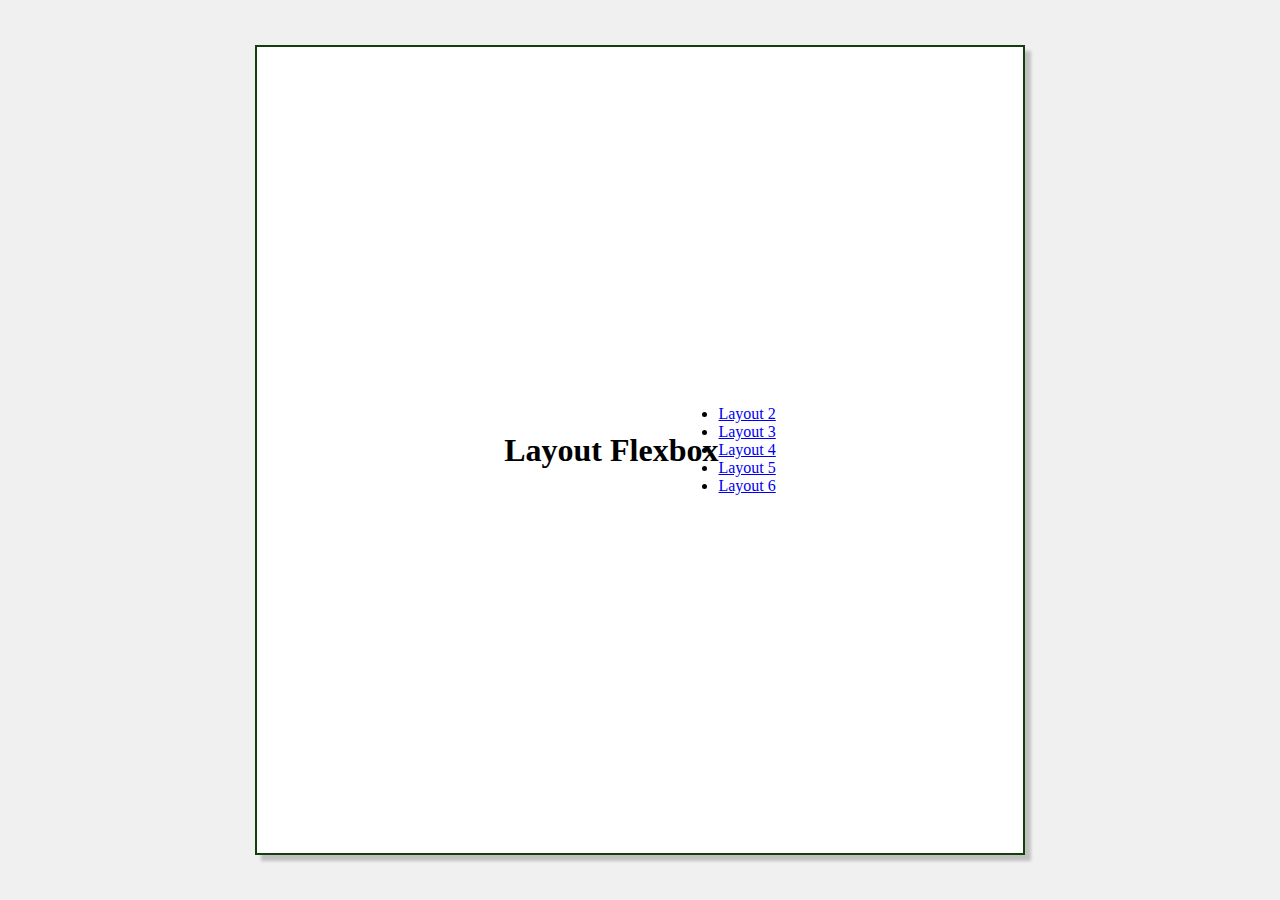
<file: index.html>
<!DOCTYPE html>
<html lang="pt-br">


<head>
    <meta charset="UTF-8">
    <meta name="viewport" content="width=device-width, initial-scale=1.0">
    <link rel="stylesheet" href="style.css">
    <title>Layout 1 - Centralizado</title>
</head>


<body>
    <div class="wrapper">
        <main>
            <h1>Layout Flexbox</h1>
            <ul>
                <li><a href="/layout-flexbox/2/layout2.html">Layout 2</a></li>
                <li><a href="/layout-flexbox/3/layout3.html">Layout 3</a></li>
                <li><a href="/layout-flexbox/4/layout4.html">Layout 4</a></li>
                <li><a href="/layout-flexbox/5/layout5.html">Layout 5</a></li>
                <li><a href="/layout-flexbox/6/layout6.html">Layout 6</a></li>
            </ul>
        </main>
    </div>
</body>



</html>
</file>
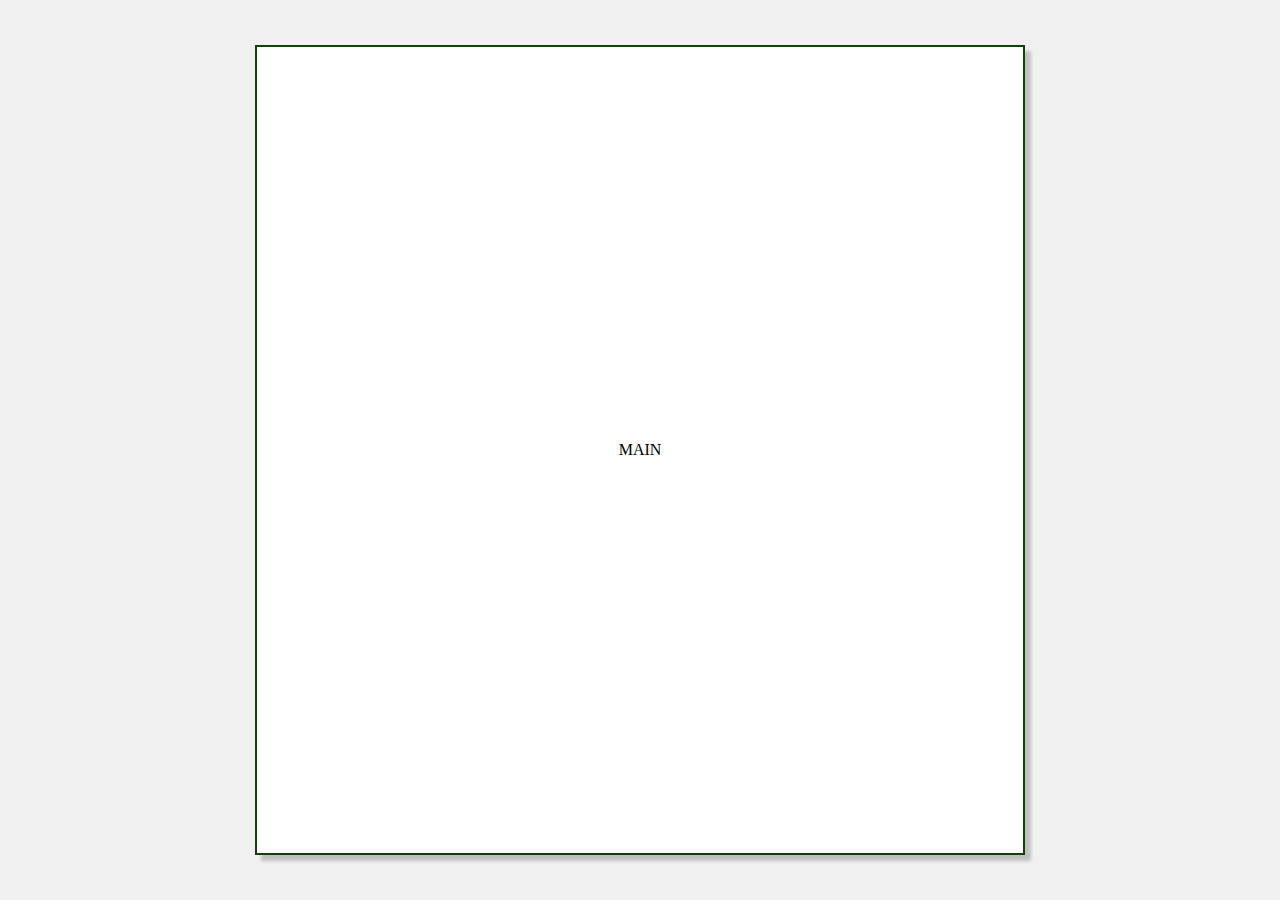
<file: 1/index.html>
<!DOCTYPE html>
<html lang="pt-br">


<head>
    <meta charset="UTF-8">
    <meta name="viewport" content="width=device-width, initial-scale=1.0">
    <link rel="stylesheet" href="style.css">
    <title>Layout 1 - Centralizado</title>
</head>


<body>
    <div class="wrapper">
        <main>
            MAIN
        </main>
    </div>
</body>


</html>
</file>
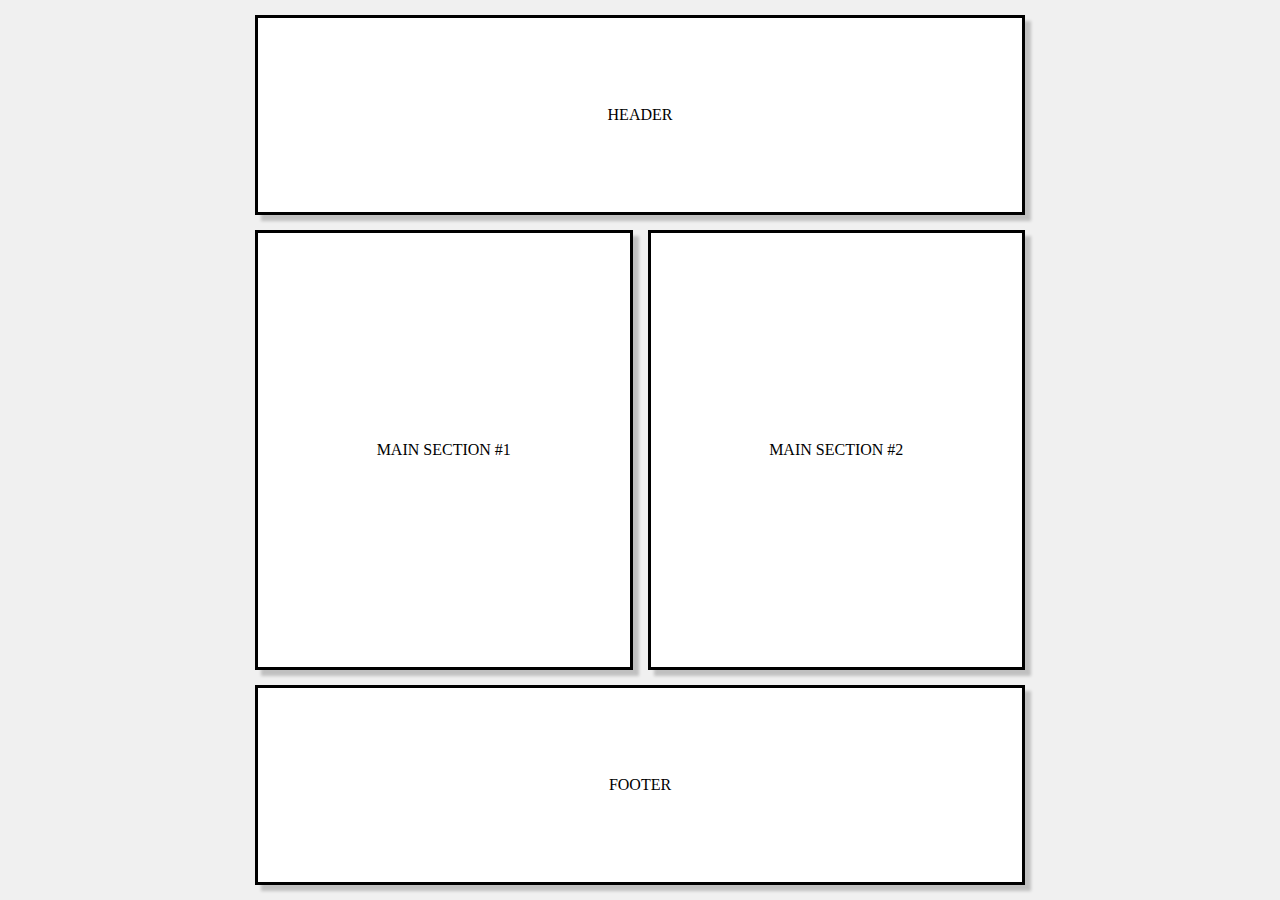
<file: 2/index.html>
<!DOCTYPE html>
<html lang="pt-br">

<head>
    <meta charset="UTF-8">
    <meta name="viewport" content="width=device-width, initial-scale=1.0">
    <link rel="stylesheet" href="style.css">
    <title>Layout 2</title>
</head>


<body>

    <div class="wrapper">
        <header>HEADER</header>
        <main>
            <section class="esq">MAIN SECTION #1</section>
            <section class="dir">MAIN SECTION #2</section>
        </main>
        <footer>FOOTER</footer>
    </div>

</body>


</html>
</file>
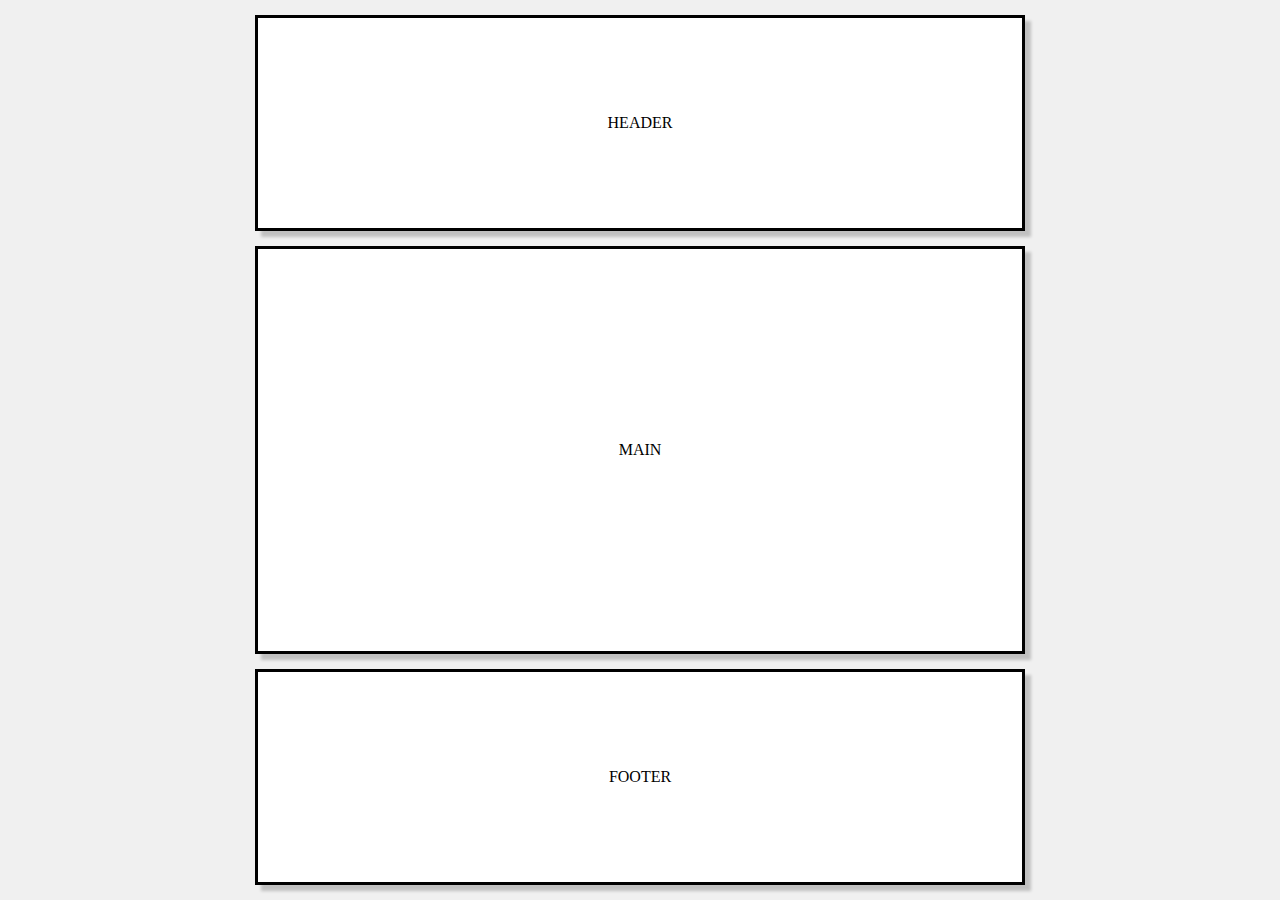
<file: 3/index.html>
<!DOCTYPE html>
<html lang="pt-br">


<head>
    <meta charset="UTF-8">
    <meta name="viewport" content="width=device-width, initial-scale=1.0">
    <link rel="stylesheet" href="style.css">
    <title>Layout 3</title>
</head>


<body>


    <div class="wrapper">
        <header>HEADER</header>
        <main>MAIN</main>
        <footer>FOOTER</footer>
    </div>


</body>


</html>
</file>
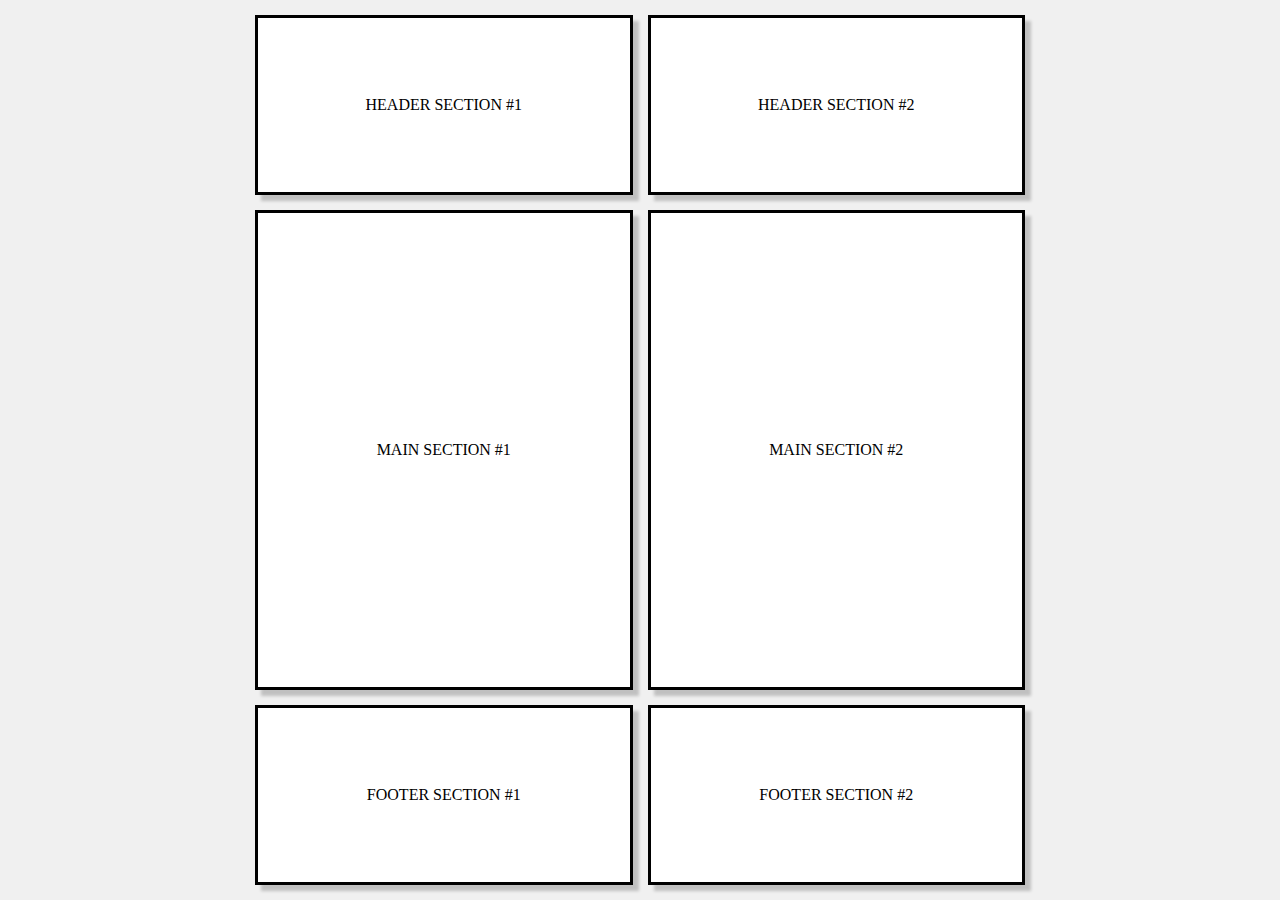
<file: 4/index.html>
<!DOCTYPE html>
<html lang="pt-br">


<head>
    <meta charset="UTF-8">
    <meta name="viewport" content="width=device-width, initial-scale=1.0">
    <link rel="stylesheet" href="style.css">
    <title>Layout 4</title>
</head>


<body>


    <div class="wrapper">
        <header>
            <section>HEADER SECTION #1</section>
            <section>HEADER SECTION #2</section>
        </header>
        <main>
            <section>MAIN SECTION #1</section>
            <section>MAIN SECTION #2</section>
        </main>
        <footer>
            <section>FOOTER SECTION #1</section>
            <section>FOOTER SECTION #2</section>
        </footer>
    </div>


</body>


</html>
</file>
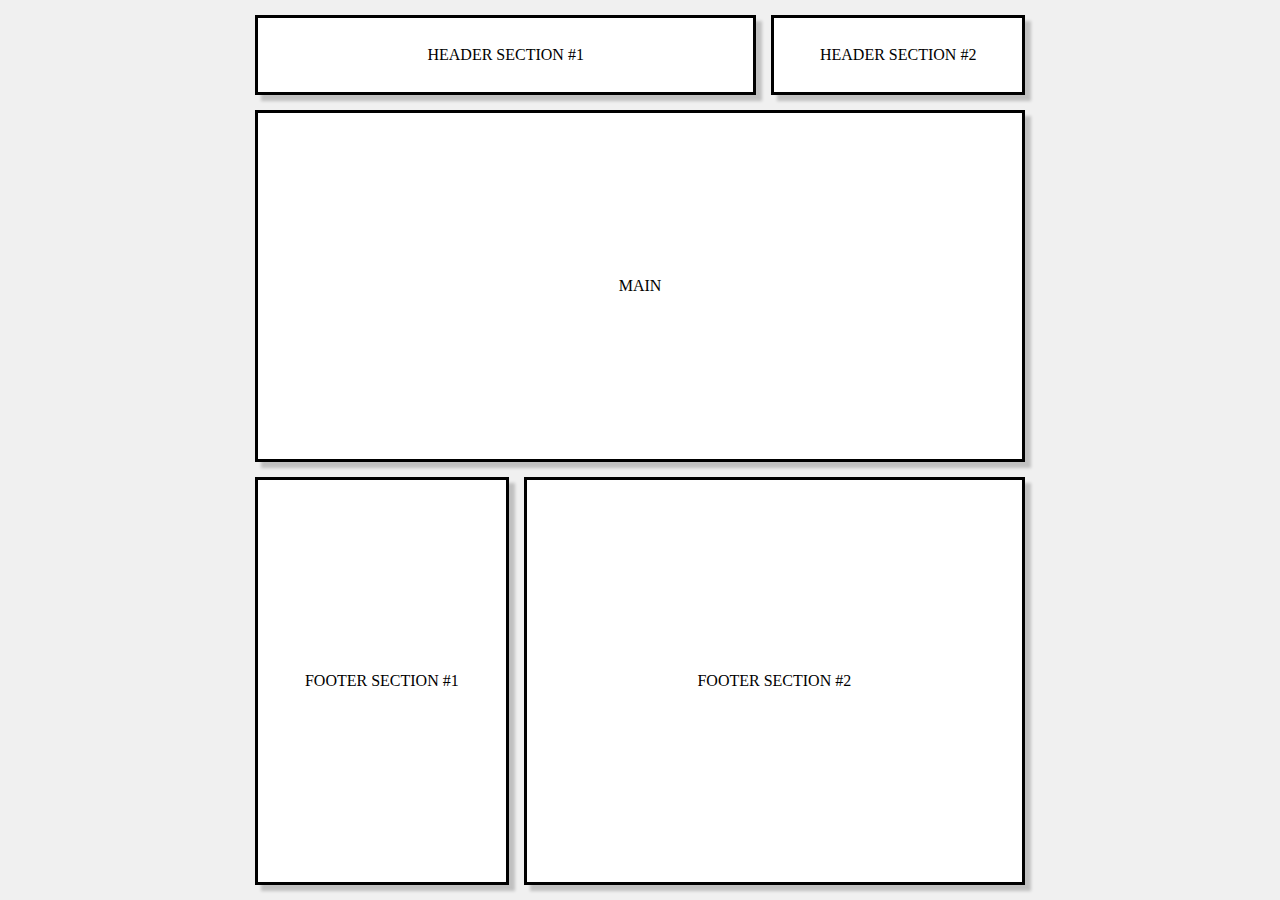
<file: 6/index.html>
<!DOCTYPE html>
<html lang="pt-br">


<head>
    <meta charset="UTF-8">
    <meta name="viewport" content="width=device-width, initial-scale=1.0">
    <link rel="stylesheet" href="style.css">
    <title>Layout 6</title>
</head>


<body>


    <div class="wrapper">
        <header>
            <section class="secao-maior">HEADER SECTION #1</section>
            <section>HEADER SECTION #2</section>
        </header>
        <main>MAIN</main>
        <footer>
            <section>FOOTER SECTION #1</section>
            <section class="secao-maior">FOOTER SECTION #2</section>
        </footer>
    </div>


</body>


</html>
</file>
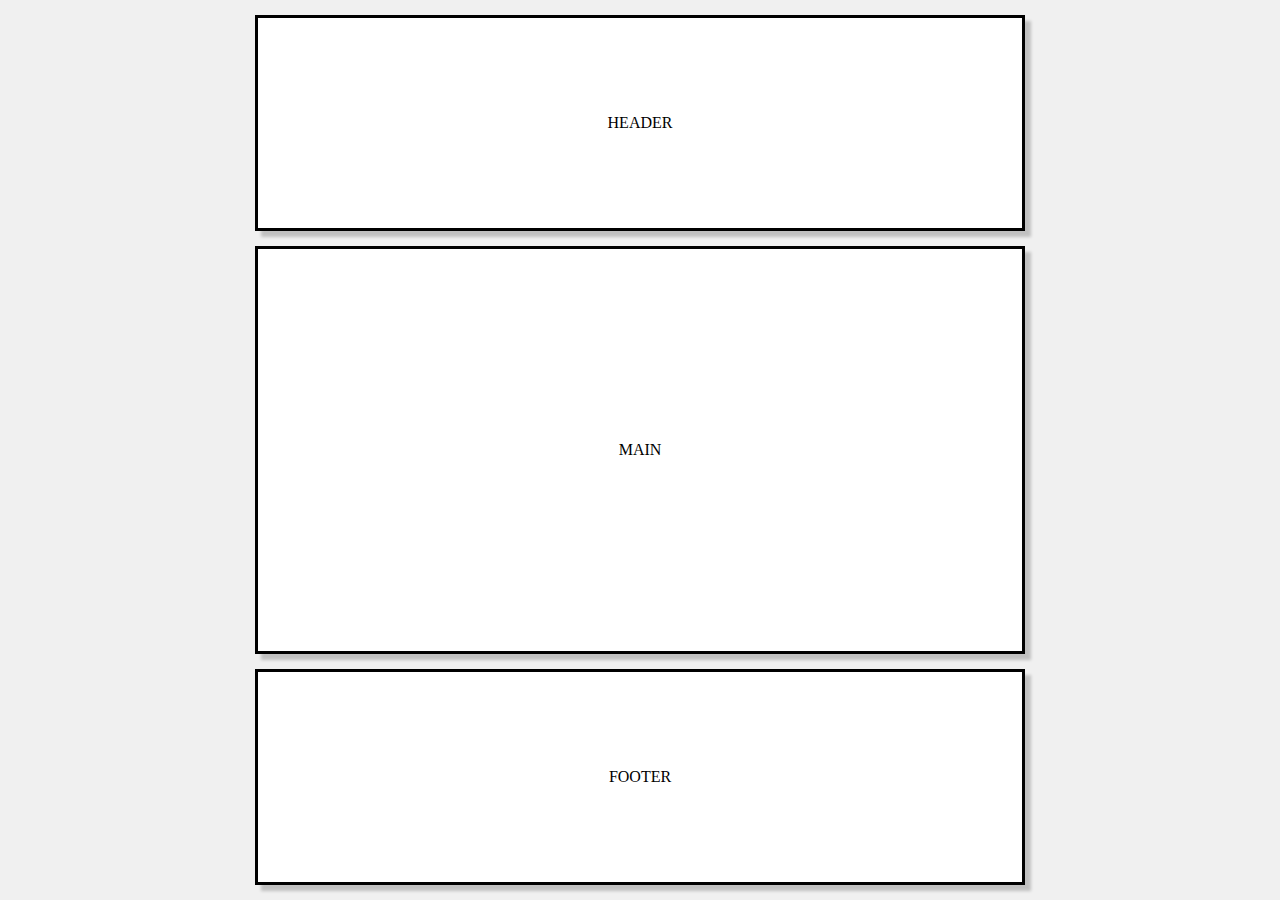
<file: 3/layout3.html>
<!DOCTYPE html>
<html lang="pt-br">


<head>
    <meta charset="UTF-8">
    <meta name="viewport" content="width=device-width, initial-scale=1.0">
    <link rel="stylesheet" href="style.css">
    <title>Layout 3</title>
</head>


<body>


    <div class="wrapper">
        <header>HEADER</header>
        <main>MAIN</main>
        <footer>FOOTER</footer>
    </div>


</body>


</html>
</file>
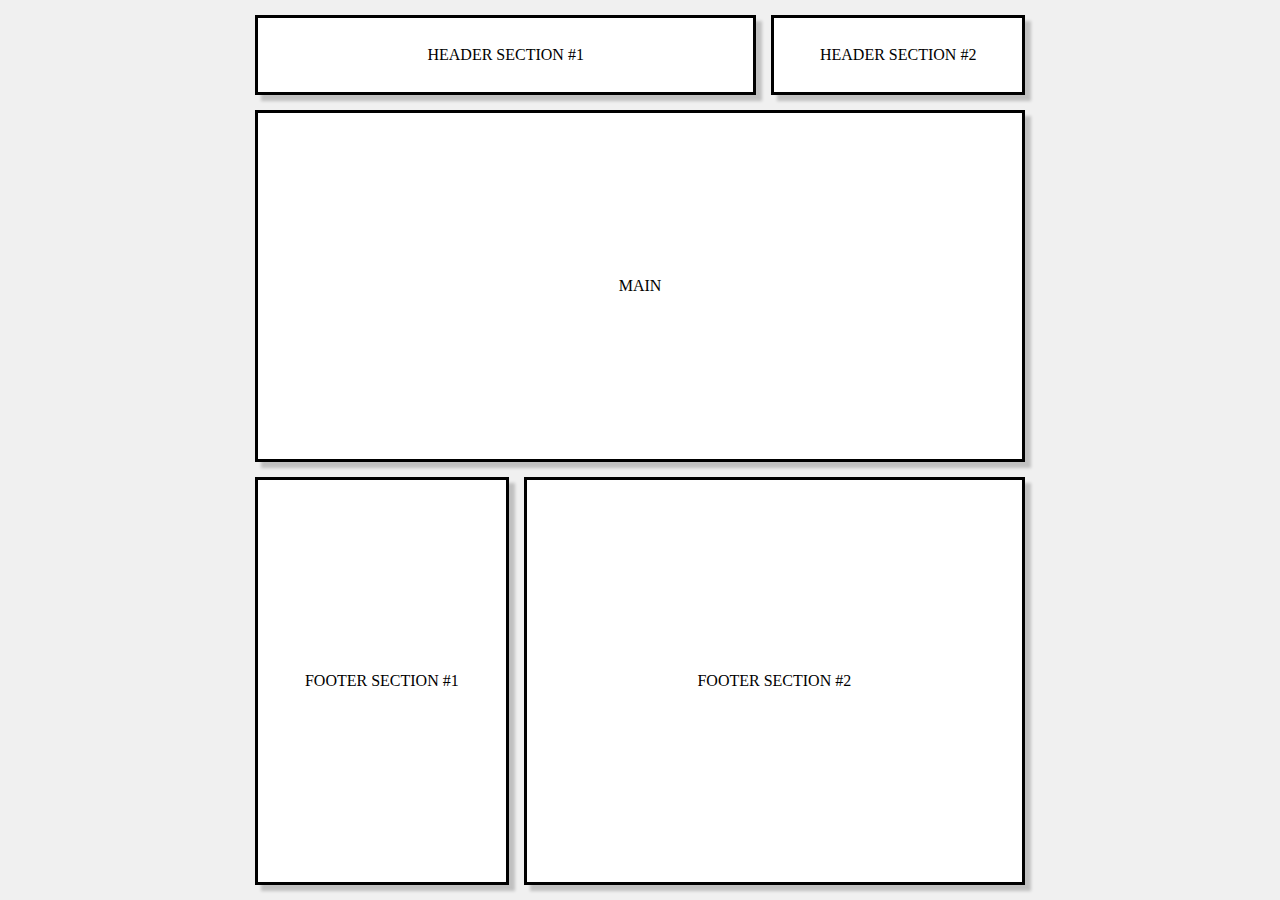
<file: 6/layout6.html>
<!DOCTYPE html>
<html lang="pt-br">


<head>
    <meta charset="UTF-8">
    <meta name="viewport" content="width=device-width, initial-scale=1.0">
    <link rel="stylesheet" href="style.css">
    <title>Layout 6</title>
</head>


<body>


    <div class="wrapper">
        <header>
            <section class="secao-maior">HEADER SECTION #1</section>
            <section>HEADER SECTION #2</section>
        </header>
        <main>MAIN</main>
        <footer>
            <section>FOOTER SECTION #1</section>
            <section class="secao-maior">FOOTER SECTION #2</section>
        </footer>
    </div>


</body>


</html>
</file>
<file: style.css>
*{
    margin: 0;
    padding: 0;
    box-sizing: border-box;
    transition: all 0.3s ease;

}


body{
    /* Adicionar uma cor de fundo ao body ajuda a ver o layout */
    background-color: #f0f0f0;
}


.wrapper {
    min-height: 100vh;
    max-width: 800px;
    margin: 0 auto; /* centraliza, lembrando que é necessário um <width> */
    
    /* Cria um espaçamento ao redor do <main> */
    padding: 15px; 
   
    display: flex;
    justify-content: center;
    align-items: center;
}


main {
     /* Faz o main ocupar o espaço disponível dentro do body */
    flex: 1; 

    min-height: 90vh;
    background-color: white;
    border: 2px solid rgb(18, 63, 12);
    box-shadow: 6px 6px 3px rgba(0,0,0,0.2);

    display: flex;
    justify-content: center;
    align-items: center;
}


main:hover { /* Efeito quando se passa o cursor do mouse por cima */
    cursor: pointer; /* O cursor vira uma mãozinha quando se passa o mouse sobre o elemento */
    box-shadow: none;

    background-color: rgb(226, 226, 226);
    outline: 2px solid rgb(250, 250, 250); /* Efeito quase imperceptivel */
}
</file>
<file: 1/style.css>
*{
    margin: 0;
    padding: 0;
    box-sizing: border-box;
    transition: all 0.3s ease;

}


body{
    /* Adicionar uma cor de fundo ao body ajuda a ver o layout */
    background-color: #f0f0f0;
}


.wrapper {
    min-height: 100vh;
    max-width: 800px;
    margin: 0 auto; /* centraliza, lembrando que é necessário um <width> */
    
    /* Cria um espaçamento ao redor do <main> */
    padding: 15px; 
   
    display: flex;
    justify-content: center;
    align-items: center;
}


main {
     /* Faz o main ocupar o espaço disponível dentro do body */
    flex: 1; 

    min-height: 90vh;
    background-color: white;
    border: 2px solid rgb(18, 63, 12);
    box-shadow: 6px 6px 3px rgba(0,0,0,0.2);

    display: flex;
    justify-content: center;
    align-items: center;
}


main:hover { /* Efeito quando se passa o cursor do mouse por cima */
    cursor: pointer; /* O cursor vira uma mãozinha quando se passa o mouse sobre o elemento */
    box-shadow: none;

    background-color: rgb(226, 226, 226);
    outline: 2px solid rgb(250, 250, 250); /* Efeito quase imperceptivel */
}
</file>
<file: 2/style.css>
*{
    margin: 0;
    padding: 0;
    box-sizing: border-box;
}

body {
    background-color: #f0f0f0; /* Fundo para melhor visualização */
}

.wrapper{
    min-height: 100vh;
    max-width: 800px;
    margin: 0 auto;
    padding: 15px;

    display: flex;
    flex-direction: column;
    gap: 15px;
}


main {
    flex: 1; /* Apenas o 'main' deve crescer para preencher o espaço vago */
   
    display: flex;
    gap: 15px;
}


section {
    flex: 1; /* para as seções dentro de main terem o msm tamanho */
}


header, footer, section {
   
    min-height: 200px; 
    /* Adicionado para garantir uma altura mínima e um preenchimento */
    /* padding: 20px; */

    background-color: white;
    border: 3px solid black;
    box-shadow: 6px 6px 3px rgba(0,0,0,0.2);

    display: flex;
    justify-content: center;
    align-items: center;

    transition: all 0.3s ease;
}

header:hover,
footer:hover,
section:hover {
    cursor: pointer;
    box-shadow: none;
    background-color: rgb(226, 226, 226);
}
</file>
<file: 3/style.css>
*{
    margin: 0;
    padding: 0;
    box-sizing: border-box;
    list-style: none;
    text-decoration: none;
}


body {
    background-color: #f0f0f0;
}


.wrapper{
    min-height: 100vh;
    max-width: 800px;
    margin: 0 auto;
    padding: 15px;


    display: flex;
    flex-direction: column;
    gap: 15px;
}


header,
footer{
    flex: 1;
}


main{
    flex: 2;
}


header,
main,
footer{
    background-color: white;
    border: 3px solid black;


    display: flex;
    justify-content: center;
    align-items: center;


    box-shadow: 6px 6px 3px rgba(0,0,0,0.2);
   
    /* Efeito de transição suave */
    transition: all 0.3s ease;
}


header:hover,
main:hover,
footer:hover{
    cursor: pointer;
    box-shadow: none;
    background-color: rgb(226, 226, 226);
}
</file>
<file: 4/style.css>
*{
    margin: 0;
    padding: 0;
    box-sizing: border-box;
    list-style: none;
    text-decoration: none;
}


body {
    background-color: #f0f0f0;
}


.wrapper{
    min-height: 100vh;
    max-width: 800px;
    margin: 0 auto;
    padding: 15px;


    display: flex;
    flex-direction: column;
    gap: 15px;
}

main{
    flex: 1;
}

header, main, footer {
    display: flex;
    gap: 15px;
}

/* altura fixa (ou mínima) para o header e footer */
header, footer, main {
   min-height: 180px;
}

section {
    flex: 1;

    background-color: white;
    border: 3px solid black;
    box-shadow: 6px 6px 3px rgba(0,0,0,0.2);

    display: flex;
    justify-content: center;
    align-items: center;
    transition: all 0.3s ease;
}

section:hover{
    cursor: pointer;
    box-shadow: none;
    background-color: rgb(226, 226, 226);
}
</file>
<file: 6/style.css>
*{
    margin: 0;
    padding: 0;
    box-sizing: border-box;
    list-style: none;
    text-decoration: none;
}


body {
    background-color: #f0f0f0;
}


.wrapper{
    min-height: 100vh;
    max-width: 800px;
    margin: 0 auto;
    padding: 15px;


    display: flex;
    flex-direction: column;
    gap: 15px;
}


/* Deixei o Main como o único que cresce verticalmente */
main, footer {
    flex: 1;
}


header, footer {
    display: flex;
    gap: 15px;
}


section {
    flex: 1;
}


.secao-maior {
    flex: 2;
}


main, section {
    background-color: white;
    min-height: 80px;
    border: 3px solid black;
    box-shadow: 6px 6px 3px rgba(0,0,0,0.2);
   
    display: flex;
    justify-content: center;
    align-items: center;
   
    transition: all 0.3s ease;
}


main:hover,
section:hover {
    cursor: pointer;
    box-shadow: none;
    background-color: rgb(226, 226, 226);
}
</file>
